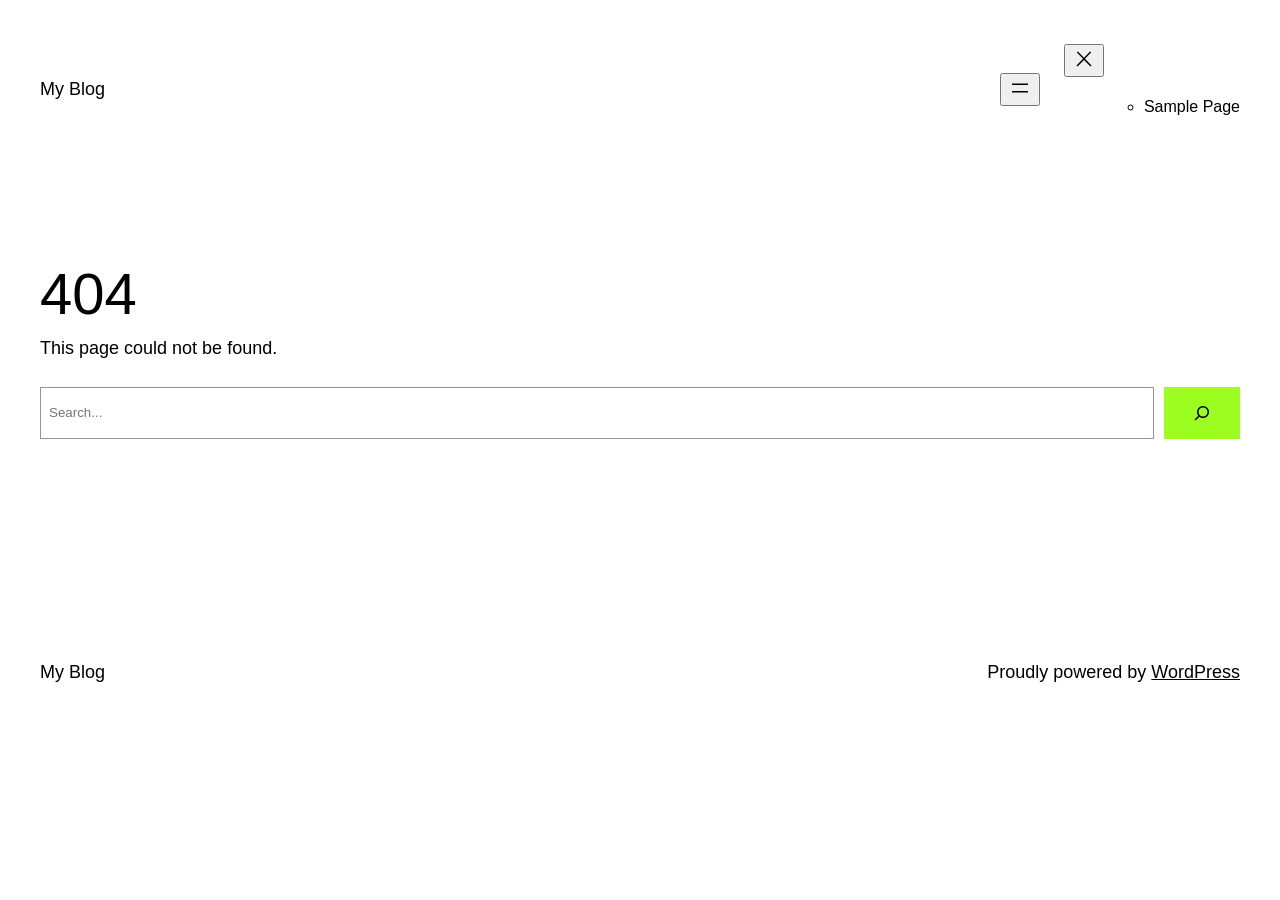
<file: static/images/Untitled-1.html>
<!DOCTYPE html>
<html lang="en-US">
<head>
	<meta charset="UTF-8" />
	<meta name="viewport" content="width=device-width, initial-scale=1" />
<meta name='robots' content='max-image-preview:large' />
<title>Page not found &#8211; My Blog</title>
<link rel="alternate" type="application/rss+xml" title="My Blog &raquo; Feed" href="https://demoxml.com/feed/" />
<link rel="alternate" type="application/rss+xml" title="My Blog &raquo; Comments Feed" href="https://demoxml.com/comments/feed/" />
<script>
window._wpemojiSettings = {"baseUrl":"https:\/\/s.w.org\/images\/core\/emoji\/15.0.3\/72x72\/","ext":".png","svgUrl":"https:\/\/s.w.org\/images\/core\/emoji\/15.0.3\/svg\/","svgExt":".svg","source":{"concatemoji":"https:\/\/demoxml.com\/wp-includes\/js\/wp-emoji-release.min.js?ver=6.5.2"}};
/*! This file is auto-generated */
!function(i,n){var o,s,e;function c(e){try{var t={supportTests:e,timestamp:(new Date).valueOf()};sessionStorage.setItem(o,JSON.stringify(t))}catch(e){}}function p(e,t,n){e.clearRect(0,0,e.canvas.width,e.canvas.height),e.fillText(t,0,0);var t=new Uint32Array(e.getImageData(0,0,e.canvas.width,e.canvas.height).data),r=(e.clearRect(0,0,e.canvas.width,e.canvas.height),e.fillText(n,0,0),new Uint32Array(e.getImageData(0,0,e.canvas.width,e.canvas.height).data));return t.every(function(e,t){return e===r[t]})}function u(e,t,n){switch(t){case"flag":return n(e,"\ud83c\udff3\ufe0f\u200d\u26a7\ufe0f","\ud83c\udff3\ufe0f\u200b\u26a7\ufe0f")?!1:!n(e,"\ud83c\uddfa\ud83c\uddf3","\ud83c\uddfa\u200b\ud83c\uddf3")&&!n(e,"\ud83c\udff4\udb40\udc67\udb40\udc62\udb40\udc65\udb40\udc6e\udb40\udc67\udb40\udc7f","\ud83c\udff4\u200b\udb40\udc67\u200b\udb40\udc62\u200b\udb40\udc65\u200b\udb40\udc6e\u200b\udb40\udc67\u200b\udb40\udc7f");case"emoji":return!n(e,"\ud83d\udc26\u200d\u2b1b","\ud83d\udc26\u200b\u2b1b")}return!1}function f(e,t,n){var r="undefined"!=typeof WorkerGlobalScope&&self instanceof WorkerGlobalScope?new OffscreenCanvas(300,150):i.createElement("canvas"),a=r.getContext("2d",{willReadFrequently:!0}),o=(a.textBaseline="top",a.font="600 32px Arial",{});return e.forEach(function(e){o[e]=t(a,e,n)}),o}function t(e){var t=i.createElement("script");t.src=e,t.defer=!0,i.head.appendChild(t)}"undefined"!=typeof Promise&&(o="wpEmojiSettingsSupports",s=["flag","emoji"],n.supports={everything:!0,everythingExceptFlag:!0},e=new Promise(function(e){i.addEventListener("DOMContentLoaded",e,{once:!0})}),new Promise(function(t){var n=function(){try{var e=JSON.parse(sessionStorage.getItem(o));if("object"==typeof e&&"number"==typeof e.timestamp&&(new Date).valueOf()<e.timestamp+604800&&"object"==typeof e.supportTests)return e.supportTests}catch(e){}return null}();if(!n){if("undefined"!=typeof Worker&&"undefined"!=typeof OffscreenCanvas&&"undefined"!=typeof URL&&URL.createObjectURL&&"undefined"!=typeof Blob)try{var e="postMessage("+f.toString()+"("+[JSON.stringify(s),u.toString(),p.toString()].join(",")+"));",r=new Blob([e],{type:"text/javascript"}),a=new Worker(URL.createObjectURL(r),{name:"wpTestEmojiSupports"});return void(a.onmessage=function(e){c(n=e.data),a.terminate(),t(n)})}catch(e){}c(n=f(s,u,p))}t(n)}).then(function(e){for(var t in e)n.supports[t]=e[t],n.supports.everything=n.supports.everything&&n.supports[t],"flag"!==t&&(n.supports.everythingExceptFlag=n.supports.everythingExceptFlag&&n.supports[t]);n.supports.everythingExceptFlag=n.supports.everythingExceptFlag&&!n.supports.flag,n.DOMReady=!1,n.readyCallback=function(){n.DOMReady=!0}}).then(function(){return e}).then(function(){var e;n.supports.everything||(n.readyCallback(),(e=n.source||{}).concatemoji?t(e.concatemoji):e.wpemoji&&e.twemoji&&(t(e.twemoji),t(e.wpemoji)))}))}((window,document),window._wpemojiSettings);
</script>
<style id='wp-block-site-title-inline-css'>
.wp-block-site-title a{color:inherit}
</style>
<style id='wp-block-page-list-inline-css'>
.wp-block-navigation .wp-block-page-list{align-items:var(--navigation-layout-align,initial);background-color:inherit;display:flex;flex-direction:var(--navigation-layout-direction,initial);flex-wrap:var(--navigation-layout-wrap,wrap);justify-content:var(--navigation-layout-justify,initial)}.wp-block-navigation .wp-block-navigation-item{background-color:inherit}
</style>
<link rel='stylesheet' id='wp-block-navigation-css' href='https://demoxml.com/wp-includes/blocks/navigation/style.min.css?ver=6.5.2' media='all' />
<style id='wp-block-group-inline-css'>
.wp-block-group{box-sizing:border-box}
</style>
<style id='wp-block-spacer-inline-css'>
.wp-block-spacer{clear:both}
</style>
<style id='wp-block-heading-inline-css'>
h1.has-background,h2.has-background,h3.has-background,h4.has-background,h5.has-background,h6.has-background{padding:1.25em 2.375em}h1.has-text-align-left[style*=writing-mode]:where([style*=vertical-lr]),h1.has-text-align-right[style*=writing-mode]:where([style*=vertical-rl]),h2.has-text-align-left[style*=writing-mode]:where([style*=vertical-lr]),h2.has-text-align-right[style*=writing-mode]:where([style*=vertical-rl]),h3.has-text-align-left[style*=writing-mode]:where([style*=vertical-lr]),h3.has-text-align-right[style*=writing-mode]:where([style*=vertical-rl]),h4.has-text-align-left[style*=writing-mode]:where([style*=vertical-lr]),h4.has-text-align-right[style*=writing-mode]:where([style*=vertical-rl]),h5.has-text-align-left[style*=writing-mode]:where([style*=vertical-lr]),h5.has-text-align-right[style*=writing-mode]:where([style*=vertical-rl]),h6.has-text-align-left[style*=writing-mode]:where([style*=vertical-lr]),h6.has-text-align-right[style*=writing-mode]:where([style*=vertical-rl]){rotate:180deg}
</style>
<style id='wp-block-paragraph-inline-css'>
.is-small-text{font-size:.875em}.is-regular-text{font-size:1em}.is-large-text{font-size:2.25em}.is-larger-text{font-size:3em}.has-drop-cap:not(:focus):first-letter{float:left;font-size:8.4em;font-style:normal;font-weight:100;line-height:.68;margin:.05em .1em 0 0;text-transform:uppercase}body.rtl .has-drop-cap:not(:focus):first-letter{float:none;margin-left:.1em}p.has-drop-cap.has-background{overflow:hidden}p.has-background{padding:1.25em 2.375em}:where(p.has-text-color:not(.has-link-color)) a{color:inherit}p.has-text-align-left[style*="writing-mode:vertical-lr"],p.has-text-align-right[style*="writing-mode:vertical-rl"]{rotate:180deg}
</style>
<style id='wp-block-search-inline-css'>
.wp-block-search__button{margin-left:10px;word-break:normal}.wp-block-search__button.has-icon{line-height:0}.wp-block-search__button svg{height:1.25em;min-height:24px;min-width:24px;width:1.25em;fill:currentColor;vertical-align:text-bottom}:where(.wp-block-search__button){border:1px solid #ccc;padding:6px 10px}.wp-block-search__inside-wrapper{display:flex;flex:auto;flex-wrap:nowrap;max-width:100%}.wp-block-search__label{width:100%}.wp-block-search__input{-webkit-appearance:initial;appearance:none;border:1px solid #949494;flex-grow:1;margin-left:0;margin-right:0;min-width:3rem;padding:8px;text-decoration:unset!important}.wp-block-search.wp-block-search__button-only .wp-block-search__button{flex-shrink:0;margin-left:0;max-width:100%}.wp-block-search.wp-block-search__button-only .wp-block-search__button[aria-expanded=true]{max-width:calc(100% - 100px)}.wp-block-search.wp-block-search__button-only .wp-block-search__inside-wrapper{min-width:0!important;transition-property:width}.wp-block-search.wp-block-search__button-only .wp-block-search__input{flex-basis:100%;transition-duration:.3s}.wp-block-search.wp-block-search__button-only.wp-block-search__searchfield-hidden,.wp-block-search.wp-block-search__button-only.wp-block-search__searchfield-hidden .wp-block-search__inside-wrapper{overflow:hidden}.wp-block-search.wp-block-search__button-only.wp-block-search__searchfield-hidden .wp-block-search__input{border-left-width:0!important;border-right-width:0!important;flex-basis:0;flex-grow:0;margin:0;min-width:0!important;padding-left:0!important;padding-right:0!important;width:0!important}:where(.wp-block-search__button-inside .wp-block-search__inside-wrapper){border:1px solid #949494;box-sizing:border-box;padding:4px}:where(.wp-block-search__button-inside .wp-block-search__inside-wrapper) .wp-block-search__input{border:none;border-radius:0;padding:0 4px}:where(.wp-block-search__button-inside .wp-block-search__inside-wrapper) .wp-block-search__input:focus{outline:none}:where(.wp-block-search__button-inside .wp-block-search__inside-wrapper) :where(.wp-block-search__button){padding:4px 8px}.wp-block-search.aligncenter .wp-block-search__inside-wrapper{margin:auto}.wp-block[data-align=right] .wp-block-search.wp-block-search__button-only .wp-block-search__inside-wrapper{float:right}
</style>
<style id='wp-emoji-styles-inline-css'>

	img.wp-smiley, img.emoji {
		display: inline !important;
		border: none !important;
		box-shadow: none !important;
		height: 1em !important;
		width: 1em !important;
		margin: 0 0.07em !important;
		vertical-align: -0.1em !important;
		background: none !important;
		padding: 0 !important;
	}
</style>
<style id='wp-block-library-inline-css'>
:root{--wp-admin-theme-color:#007cba;--wp-admin-theme-color--rgb:0,124,186;--wp-admin-theme-color-darker-10:#006ba1;--wp-admin-theme-color-darker-10--rgb:0,107,161;--wp-admin-theme-color-darker-20:#005a87;--wp-admin-theme-color-darker-20--rgb:0,90,135;--wp-admin-border-width-focus:2px;--wp-block-synced-color:#7a00df;--wp-block-synced-color--rgb:122,0,223;--wp-bound-block-color:#9747ff}@media (min-resolution:192dpi){:root{--wp-admin-border-width-focus:1.5px}}.wp-element-button{cursor:pointer}:root{--wp--preset--font-size--normal:16px;--wp--preset--font-size--huge:42px}:root .has-very-light-gray-background-color{background-color:#eee}:root .has-very-dark-gray-background-color{background-color:#313131}:root .has-very-light-gray-color{color:#eee}:root .has-very-dark-gray-color{color:#313131}:root .has-vivid-green-cyan-to-vivid-cyan-blue-gradient-background{background:linear-gradient(135deg,#00d084,#0693e3)}:root .has-purple-crush-gradient-background{background:linear-gradient(135deg,#34e2e4,#4721fb 50%,#ab1dfe)}:root .has-hazy-dawn-gradient-background{background:linear-gradient(135deg,#faaca8,#dad0ec)}:root .has-subdued-olive-gradient-background{background:linear-gradient(135deg,#fafae1,#67a671)}:root .has-atomic-cream-gradient-background{background:linear-gradient(135deg,#fdd79a,#004a59)}:root .has-nightshade-gradient-background{background:linear-gradient(135deg,#330968,#31cdcf)}:root .has-midnight-gradient-background{background:linear-gradient(135deg,#020381,#2874fc)}.has-regular-font-size{font-size:1em}.has-larger-font-size{font-size:2.625em}.has-normal-font-size{font-size:var(--wp--preset--font-size--normal)}.has-huge-font-size{font-size:var(--wp--preset--font-size--huge)}.has-text-align-center{text-align:center}.has-text-align-left{text-align:left}.has-text-align-right{text-align:right}#end-resizable-editor-section{display:none}.aligncenter{clear:both}.items-justified-left{justify-content:flex-start}.items-justified-center{justify-content:center}.items-justified-right{justify-content:flex-end}.items-justified-space-between{justify-content:space-between}.screen-reader-text{border:0;clip:rect(1px,1px,1px,1px);-webkit-clip-path:inset(50%);clip-path:inset(50%);height:1px;margin:-1px;overflow:hidden;padding:0;position:absolute;width:1px;word-wrap:normal!important}.screen-reader-text:focus{background-color:#ddd;clip:auto!important;-webkit-clip-path:none;clip-path:none;color:#444;display:block;font-size:1em;height:auto;left:5px;line-height:normal;padding:15px 23px 14px;text-decoration:none;top:5px;width:auto;z-index:100000}html :where(.has-border-color){border-style:solid}html :where([style*=border-top-color]){border-top-style:solid}html :where([style*=border-right-color]){border-right-style:solid}html :where([style*=border-bottom-color]){border-bottom-style:solid}html :where([style*=border-left-color]){border-left-style:solid}html :where([style*=border-width]){border-style:solid}html :where([style*=border-top-width]){border-top-style:solid}html :where([style*=border-right-width]){border-right-style:solid}html :where([style*=border-bottom-width]){border-bottom-style:solid}html :where([style*=border-left-width]){border-left-style:solid}html :where(img[class*=wp-image-]){height:auto;max-width:100%}:where(figure){margin:0 0 1em}html :where(.is-position-sticky){--wp-admin--admin-bar--position-offset:var(--wp-admin--admin-bar--height,0px)}@media screen and (max-width:600px){html :where(.is-position-sticky){--wp-admin--admin-bar--position-offset:0px}}
</style>
<style id='global-styles-inline-css'>
body{--wp--preset--color--black: #000000;--wp--preset--color--cyan-bluish-gray: #abb8c3;--wp--preset--color--white: #ffffff;--wp--preset--color--pale-pink: #f78da7;--wp--preset--color--vivid-red: #cf2e2e;--wp--preset--color--luminous-vivid-orange: #ff6900;--wp--preset--color--luminous-vivid-amber: #fcb900;--wp--preset--color--light-green-cyan: #7bdcb5;--wp--preset--color--vivid-green-cyan: #00d084;--wp--preset--color--pale-cyan-blue: #8ed1fc;--wp--preset--color--vivid-cyan-blue: #0693e3;--wp--preset--color--vivid-purple: #9b51e0;--wp--preset--color--base: #ffffff;--wp--preset--color--contrast: #000000;--wp--preset--color--primary: #9DFF20;--wp--preset--color--secondary: #345C00;--wp--preset--color--tertiary: #F6F6F6;--wp--preset--gradient--vivid-cyan-blue-to-vivid-purple: linear-gradient(135deg,rgba(6,147,227,1) 0%,rgb(155,81,224) 100%);--wp--preset--gradient--light-green-cyan-to-vivid-green-cyan: linear-gradient(135deg,rgb(122,220,180) 0%,rgb(0,208,130) 100%);--wp--preset--gradient--luminous-vivid-amber-to-luminous-vivid-orange: linear-gradient(135deg,rgba(252,185,0,1) 0%,rgba(255,105,0,1) 100%);--wp--preset--gradient--luminous-vivid-orange-to-vivid-red: linear-gradient(135deg,rgba(255,105,0,1) 0%,rgb(207,46,46) 100%);--wp--preset--gradient--very-light-gray-to-cyan-bluish-gray: linear-gradient(135deg,rgb(238,238,238) 0%,rgb(169,184,195) 100%);--wp--preset--gradient--cool-to-warm-spectrum: linear-gradient(135deg,rgb(74,234,220) 0%,rgb(151,120,209) 20%,rgb(207,42,186) 40%,rgb(238,44,130) 60%,rgb(251,105,98) 80%,rgb(254,248,76) 100%);--wp--preset--gradient--blush-light-purple: linear-gradient(135deg,rgb(255,206,236) 0%,rgb(152,150,240) 100%);--wp--preset--gradient--blush-bordeaux: linear-gradient(135deg,rgb(254,205,165) 0%,rgb(254,45,45) 50%,rgb(107,0,62) 100%);--wp--preset--gradient--luminous-dusk: linear-gradient(135deg,rgb(255,203,112) 0%,rgb(199,81,192) 50%,rgb(65,88,208) 100%);--wp--preset--gradient--pale-ocean: linear-gradient(135deg,rgb(255,245,203) 0%,rgb(182,227,212) 50%,rgb(51,167,181) 100%);--wp--preset--gradient--electric-grass: linear-gradient(135deg,rgb(202,248,128) 0%,rgb(113,206,126) 100%);--wp--preset--gradient--midnight: linear-gradient(135deg,rgb(2,3,129) 0%,rgb(40,116,252) 100%);--wp--preset--font-size--small: clamp(0.875rem, 0.875rem + ((1vw - 0.2rem) * 0.227), 1rem);--wp--preset--font-size--medium: clamp(1rem, 1rem + ((1vw - 0.2rem) * 0.227), 1.125rem);--wp--preset--font-size--large: clamp(1.75rem, 1.75rem + ((1vw - 0.2rem) * 0.227), 1.875rem);--wp--preset--font-size--x-large: 2.25rem;--wp--preset--font-size--xx-large: clamp(6.1rem, 6.1rem + ((1vw - 0.2rem) * 7.091), 10rem);--wp--preset--font-family--dm-sans: "DM Sans", sans-serif;--wp--preset--font-family--ibm-plex-mono: 'IBM Plex Mono', monospace;--wp--preset--font-family--inter: "Inter", sans-serif;--wp--preset--font-family--system-font: -apple-system,BlinkMacSystemFont,"Segoe UI",Roboto,Oxygen-Sans,Ubuntu,Cantarell,"Helvetica Neue",sans-serif;--wp--preset--font-family--source-serif-pro: "Source Serif Pro", serif;--wp--preset--spacing--30: clamp(1.5rem, 5vw, 2rem);--wp--preset--spacing--40: clamp(1.8rem, 1.8rem + ((1vw - 0.48rem) * 2.885), 3rem);--wp--preset--spacing--50: clamp(2.5rem, 8vw, 4.5rem);--wp--preset--spacing--60: clamp(3.75rem, 10vw, 7rem);--wp--preset--spacing--70: clamp(5rem, 5.25rem + ((1vw - 0.48rem) * 9.096), 8rem);--wp--preset--spacing--80: clamp(7rem, 14vw, 11rem);--wp--preset--shadow--natural: 6px 6px 9px rgba(0, 0, 0, 0.2);--wp--preset--shadow--deep: 12px 12px 50px rgba(0, 0, 0, 0.4);--wp--preset--shadow--sharp: 6px 6px 0px rgba(0, 0, 0, 0.2);--wp--preset--shadow--outlined: 6px 6px 0px -3px rgba(255, 255, 255, 1), 6px 6px rgba(0, 0, 0, 1);--wp--preset--shadow--crisp: 6px 6px 0px rgba(0, 0, 0, 1);}body { margin: 0;--wp--style--global--content-size: 650px;--wp--style--global--wide-size: 1200px; }.wp-site-blocks { padding-top: var(--wp--style--root--padding-top); padding-bottom: var(--wp--style--root--padding-bottom); }.has-global-padding { padding-right: var(--wp--style--root--padding-right); padding-left: var(--wp--style--root--padding-left); }.has-global-padding :where(.has-global-padding:not(.wp-block-block)) { padding-right: 0; padding-left: 0; }.has-global-padding > .alignfull { margin-right: calc(var(--wp--style--root--padding-right) * -1); margin-left: calc(var(--wp--style--root--padding-left) * -1); }.has-global-padding :where(.has-global-padding:not(.wp-block-block)) > .alignfull { margin-right: 0; margin-left: 0; }.has-global-padding > .alignfull:where(:not(.has-global-padding):not(.is-layout-flex):not(.is-layout-grid)) > :where([class*="wp-block-"]:not(.alignfull):not([class*="__"]),p,h1,h2,h3,h4,h5,h6,ul,ol) { padding-right: var(--wp--style--root--padding-right); padding-left: var(--wp--style--root--padding-left); }.has-global-padding :where(.has-global-padding) > .alignfull:where(:not(.has-global-padding)) > :where([class*="wp-block-"]:not(.alignfull):not([class*="__"]),p,h1,h2,h3,h4,h5,h6,ul,ol) { padding-right: 0; padding-left: 0; }.wp-site-blocks > .alignleft { float: left; margin-right: 2em; }.wp-site-blocks > .alignright { float: right; margin-left: 2em; }.wp-site-blocks > .aligncenter { justify-content: center; margin-left: auto; margin-right: auto; }:where(.wp-site-blocks) > * { margin-block-start: 1.5rem; margin-block-end: 0; }:where(.wp-site-blocks) > :first-child:first-child { margin-block-start: 0; }:where(.wp-site-blocks) > :last-child:last-child { margin-block-end: 0; }body { --wp--style--block-gap: 1.5rem; }:where(body .is-layout-flow)  > :first-child:first-child{margin-block-start: 0;}:where(body .is-layout-flow)  > :last-child:last-child{margin-block-end: 0;}:where(body .is-layout-flow)  > *{margin-block-start: 1.5rem;margin-block-end: 0;}:where(body .is-layout-constrained)  > :first-child:first-child{margin-block-start: 0;}:where(body .is-layout-constrained)  > :last-child:last-child{margin-block-end: 0;}:where(body .is-layout-constrained)  > *{margin-block-start: 1.5rem;margin-block-end: 0;}:where(body .is-layout-flex) {gap: 1.5rem;}:where(body .is-layout-grid) {gap: 1.5rem;}body .is-layout-flow > .alignleft{float: left;margin-inline-start: 0;margin-inline-end: 2em;}body .is-layout-flow > .alignright{float: right;margin-inline-start: 2em;margin-inline-end: 0;}body .is-layout-flow > .aligncenter{margin-left: auto !important;margin-right: auto !important;}body .is-layout-constrained > .alignleft{float: left;margin-inline-start: 0;margin-inline-end: 2em;}body .is-layout-constrained > .alignright{float: right;margin-inline-start: 2em;margin-inline-end: 0;}body .is-layout-constrained > .aligncenter{margin-left: auto !important;margin-right: auto !important;}body .is-layout-constrained > :where(:not(.alignleft):not(.alignright):not(.alignfull)){max-width: var(--wp--style--global--content-size);margin-left: auto !important;margin-right: auto !important;}body .is-layout-constrained > .alignwide{max-width: var(--wp--style--global--wide-size);}body .is-layout-flex{display: flex;}body .is-layout-flex{flex-wrap: wrap;align-items: center;}body .is-layout-flex > *{margin: 0;}body .is-layout-grid{display: grid;}body .is-layout-grid > *{margin: 0;}body{background-color: var(--wp--preset--color--base);color: var(--wp--preset--color--contrast);font-family: var(--wp--preset--font-family--system-font);font-size: var(--wp--preset--font-size--medium);line-height: 1.6;--wp--style--root--padding-top: var(--wp--preset--spacing--40);--wp--style--root--padding-right: var(--wp--preset--spacing--30);--wp--style--root--padding-bottom: var(--wp--preset--spacing--40);--wp--style--root--padding-left: var(--wp--preset--spacing--30);}a:where(:not(.wp-element-button)){color: var(--wp--preset--color--contrast);text-decoration: underline;}a:where(:not(.wp-element-button)):hover{text-decoration: none;}a:where(:not(.wp-element-button)):focus{text-decoration: underline dashed;}a:where(:not(.wp-element-button)):active{color: var(--wp--preset--color--secondary);text-decoration: none;}h1, h2, h3, h4, h5, h6{font-weight: 400;line-height: 1.4;}h1{font-size: clamp(2.032rem, 2.032rem + ((1vw - 0.2rem) * 2.896), 3.625rem);line-height: 1.2;}h2{font-size: clamp(2.625rem, calc(2.625rem + ((1vw - 0.48rem) * 8.4135)), 3.25rem);line-height: 1.2;}h3{font-size: var(--wp--preset--font-size--x-large);}h4{font-size: var(--wp--preset--font-size--large);}h5{font-size: var(--wp--preset--font-size--medium);font-weight: 700;text-transform: uppercase;}h6{font-size: var(--wp--preset--font-size--medium);text-transform: uppercase;}.wp-element-button, .wp-block-button__link{background-color: var(--wp--preset--color--primary);border-radius: 0;border-width: 0;color: var(--wp--preset--color--contrast);font-family: inherit;font-size: inherit;line-height: inherit;padding: calc(0.667em + 2px) calc(1.333em + 2px);text-decoration: none;}.wp-element-button:visited, .wp-block-button__link:visited{color: var(--wp--preset--color--contrast);}.wp-element-button:hover, .wp-block-button__link:hover{background-color: var(--wp--preset--color--contrast);color: var(--wp--preset--color--base);}.wp-element-button:focus, .wp-block-button__link:focus{background-color: var(--wp--preset--color--contrast);color: var(--wp--preset--color--base);}.wp-element-button:active, .wp-block-button__link:active{background-color: var(--wp--preset--color--secondary);color: var(--wp--preset--color--base);}.has-black-color{color: var(--wp--preset--color--black) !important;}.has-cyan-bluish-gray-color{color: var(--wp--preset--color--cyan-bluish-gray) !important;}.has-white-color{color: var(--wp--preset--color--white) !important;}.has-pale-pink-color{color: var(--wp--preset--color--pale-pink) !important;}.has-vivid-red-color{color: var(--wp--preset--color--vivid-red) !important;}.has-luminous-vivid-orange-color{color: var(--wp--preset--color--luminous-vivid-orange) !important;}.has-luminous-vivid-amber-color{color: var(--wp--preset--color--luminous-vivid-amber) !important;}.has-light-green-cyan-color{color: var(--wp--preset--color--light-green-cyan) !important;}.has-vivid-green-cyan-color{color: var(--wp--preset--color--vivid-green-cyan) !important;}.has-pale-cyan-blue-color{color: var(--wp--preset--color--pale-cyan-blue) !important;}.has-vivid-cyan-blue-color{color: var(--wp--preset--color--vivid-cyan-blue) !important;}.has-vivid-purple-color{color: var(--wp--preset--color--vivid-purple) !important;}.has-base-color{color: var(--wp--preset--color--base) !important;}.has-contrast-color{color: var(--wp--preset--color--contrast) !important;}.has-primary-color{color: var(--wp--preset--color--primary) !important;}.has-secondary-color{color: var(--wp--preset--color--secondary) !important;}.has-tertiary-color{color: var(--wp--preset--color--tertiary) !important;}.has-black-background-color{background-color: var(--wp--preset--color--black) !important;}.has-cyan-bluish-gray-background-color{background-color: var(--wp--preset--color--cyan-bluish-gray) !important;}.has-white-background-color{background-color: var(--wp--preset--color--white) !important;}.has-pale-pink-background-color{background-color: var(--wp--preset--color--pale-pink) !important;}.has-vivid-red-background-color{background-color: var(--wp--preset--color--vivid-red) !important;}.has-luminous-vivid-orange-background-color{background-color: var(--wp--preset--color--luminous-vivid-orange) !important;}.has-luminous-vivid-amber-background-color{background-color: var(--wp--preset--color--luminous-vivid-amber) !important;}.has-light-green-cyan-background-color{background-color: var(--wp--preset--color--light-green-cyan) !important;}.has-vivid-green-cyan-background-color{background-color: var(--wp--preset--color--vivid-green-cyan) !important;}.has-pale-cyan-blue-background-color{background-color: var(--wp--preset--color--pale-cyan-blue) !important;}.has-vivid-cyan-blue-background-color{background-color: var(--wp--preset--color--vivid-cyan-blue) !important;}.has-vivid-purple-background-color{background-color: var(--wp--preset--color--vivid-purple) !important;}.has-base-background-color{background-color: var(--wp--preset--color--base) !important;}.has-contrast-background-color{background-color: var(--wp--preset--color--contrast) !important;}.has-primary-background-color{background-color: var(--wp--preset--color--primary) !important;}.has-secondary-background-color{background-color: var(--wp--preset--color--secondary) !important;}.has-tertiary-background-color{background-color: var(--wp--preset--color--tertiary) !important;}.has-black-border-color{border-color: var(--wp--preset--color--black) !important;}.has-cyan-bluish-gray-border-color{border-color: var(--wp--preset--color--cyan-bluish-gray) !important;}.has-white-border-color{border-color: var(--wp--preset--color--white) !important;}.has-pale-pink-border-color{border-color: var(--wp--preset--color--pale-pink) !important;}.has-vivid-red-border-color{border-color: var(--wp--preset--color--vivid-red) !important;}.has-luminous-vivid-orange-border-color{border-color: var(--wp--preset--color--luminous-vivid-orange) !important;}.has-luminous-vivid-amber-border-color{border-color: var(--wp--preset--color--luminous-vivid-amber) !important;}.has-light-green-cyan-border-color{border-color: var(--wp--preset--color--light-green-cyan) !important;}.has-vivid-green-cyan-border-color{border-color: var(--wp--preset--color--vivid-green-cyan) !important;}.has-pale-cyan-blue-border-color{border-color: var(--wp--preset--color--pale-cyan-blue) !important;}.has-vivid-cyan-blue-border-color{border-color: var(--wp--preset--color--vivid-cyan-blue) !important;}.has-vivid-purple-border-color{border-color: var(--wp--preset--color--vivid-purple) !important;}.has-base-border-color{border-color: var(--wp--preset--color--base) !important;}.has-contrast-border-color{border-color: var(--wp--preset--color--contrast) !important;}.has-primary-border-color{border-color: var(--wp--preset--color--primary) !important;}.has-secondary-border-color{border-color: var(--wp--preset--color--secondary) !important;}.has-tertiary-border-color{border-color: var(--wp--preset--color--tertiary) !important;}.has-vivid-cyan-blue-to-vivid-purple-gradient-background{background: var(--wp--preset--gradient--vivid-cyan-blue-to-vivid-purple) !important;}.has-light-green-cyan-to-vivid-green-cyan-gradient-background{background: var(--wp--preset--gradient--light-green-cyan-to-vivid-green-cyan) !important;}.has-luminous-vivid-amber-to-luminous-vivid-orange-gradient-background{background: var(--wp--preset--gradient--luminous-vivid-amber-to-luminous-vivid-orange) !important;}.has-luminous-vivid-orange-to-vivid-red-gradient-background{background: var(--wp--preset--gradient--luminous-vivid-orange-to-vivid-red) !important;}.has-very-light-gray-to-cyan-bluish-gray-gradient-background{background: var(--wp--preset--gradient--very-light-gray-to-cyan-bluish-gray) !important;}.has-cool-to-warm-spectrum-gradient-background{background: var(--wp--preset--gradient--cool-to-warm-spectrum) !important;}.has-blush-light-purple-gradient-background{background: var(--wp--preset--gradient--blush-light-purple) !important;}.has-blush-bordeaux-gradient-background{background: var(--wp--preset--gradient--blush-bordeaux) !important;}.has-luminous-dusk-gradient-background{background: var(--wp--preset--gradient--luminous-dusk) !important;}.has-pale-ocean-gradient-background{background: var(--wp--preset--gradient--pale-ocean) !important;}.has-electric-grass-gradient-background{background: var(--wp--preset--gradient--electric-grass) !important;}.has-midnight-gradient-background{background: var(--wp--preset--gradient--midnight) !important;}.has-small-font-size{font-size: var(--wp--preset--font-size--small) !important;}.has-medium-font-size{font-size: var(--wp--preset--font-size--medium) !important;}.has-large-font-size{font-size: var(--wp--preset--font-size--large) !important;}.has-x-large-font-size{font-size: var(--wp--preset--font-size--x-large) !important;}.has-xx-large-font-size{font-size: var(--wp--preset--font-size--xx-large) !important;}.has-dm-sans-font-family{font-family: var(--wp--preset--font-family--dm-sans) !important;}.has-ibm-plex-mono-font-family{font-family: var(--wp--preset--font-family--ibm-plex-mono) !important;}.has-inter-font-family{font-family: var(--wp--preset--font-family--inter) !important;}.has-system-font-font-family{font-family: var(--wp--preset--font-family--system-font) !important;}.has-source-serif-pro-font-family{font-family: var(--wp--preset--font-family--source-serif-pro) !important;}
.wp-block-navigation{font-size: var(--wp--preset--font-size--small);}
.wp-block-navigation a:where(:not(.wp-element-button)){color: inherit;text-decoration: none;}
.wp-block-navigation a:where(:not(.wp-element-button)):hover{text-decoration: underline;}
.wp-block-navigation a:where(:not(.wp-element-button)):focus{text-decoration: underline dashed;}
.wp-block-navigation a:where(:not(.wp-element-button)):active{text-decoration: none;}
.wp-block-site-title{font-size: var(--wp--preset--font-size--medium);font-weight: normal;line-height: 1.4;}
.wp-block-site-title a:where(:not(.wp-element-button)){text-decoration: none;}
.wp-block-site-title a:where(:not(.wp-element-button)):hover{text-decoration: underline;}
.wp-block-site-title a:where(:not(.wp-element-button)):focus{text-decoration: underline dashed;}
.wp-block-site-title a:where(:not(.wp-element-button)):active{color: var(--wp--preset--color--secondary);text-decoration: none;}
.wp-block-separator{}.wp-block-separator:not(.is-style-wide):not(.is-style-dots):not(.alignwide):not(.alignfull){width: 100px}
</style>
<style id='core-block-supports-inline-css'>
.wp-container-core-navigation-is-layout-1.wp-container-core-navigation-is-layout-1{justify-content:flex-end;}.wp-container-core-group-is-layout-1.wp-container-core-group-is-layout-1{justify-content:space-between;}.wp-container-core-group-is-layout-5.wp-container-core-group-is-layout-5{justify-content:space-between;}
</style>
<style id='wp-block-template-skip-link-inline-css'>

		.skip-link.screen-reader-text {
			border: 0;
			clip: rect(1px,1px,1px,1px);
			clip-path: inset(50%);
			height: 1px;
			margin: -1px;
			overflow: hidden;
			padding: 0;
			position: absolute !important;
			width: 1px;
			word-wrap: normal !important;
		}

		.skip-link.screen-reader-text:focus {
			background-color: #eee;
			clip: auto !important;
			clip-path: none;
			color: #444;
			display: block;
			font-size: 1em;
			height: auto;
			left: 5px;
			line-height: normal;
			padding: 15px 23px 14px;
			text-decoration: none;
			top: 5px;
			width: auto;
			z-index: 100000;
		}
</style>
<link rel="https://api.w.org/" href="https://demoxml.com/wp-json/" /><link rel="EditURI" type="application/rsd+xml" title="RSD" href="https://demoxml.com/xmlrpc.php?rsd" />
<meta name="generator" content="WordPress 6.5.2" />
<script id="wp-load-polyfill-importmap">
( HTMLScriptElement.supports && HTMLScriptElement.supports("importmap") ) || document.write( '<script src="https://demoxml.com/wp-includes/js/dist/vendor/wp-polyfill-importmap.min.js?ver=1.8.2"></scr' + 'ipt>' );
</script>
<script type="importmap" id="wp-importmap">
{"imports":{"@wordpress\/interactivity":"https:\/\/demoxml.com\/wp-includes\/js\/dist\/interactivity.min.js?ver=6.5.2"}}
</script>
<script type="module" src="https://demoxml.com/wp-includes/blocks/navigation/view.min.js?ver=6.5.2" id="@wordpress/block-library/navigation-js-module"></script>
<link rel="modulepreload" href="https://demoxml.com/wp-includes/js/dist/interactivity.min.js?ver=6.5.2" id="@wordpress/interactivity-js-modulepreload"><style id='wp-fonts-local'>
@font-face{font-family:"DM Sans";font-style:normal;font-weight:400;font-display:fallback;src:url('https://demoxml.com/wp-content/themes/twentytwentythree/assets/fonts/dm-sans/DMSans-Regular.woff2') format('woff2');font-stretch:normal;}
@font-face{font-family:"DM Sans";font-style:italic;font-weight:400;font-display:fallback;src:url('https://demoxml.com/wp-content/themes/twentytwentythree/assets/fonts/dm-sans/DMSans-Regular-Italic.woff2') format('woff2');font-stretch:normal;}
@font-face{font-family:"DM Sans";font-style:normal;font-weight:700;font-display:fallback;src:url('https://demoxml.com/wp-content/themes/twentytwentythree/assets/fonts/dm-sans/DMSans-Bold.woff2') format('woff2');font-stretch:normal;}
@font-face{font-family:"DM Sans";font-style:italic;font-weight:700;font-display:fallback;src:url('https://demoxml.com/wp-content/themes/twentytwentythree/assets/fonts/dm-sans/DMSans-Bold-Italic.woff2') format('woff2');font-stretch:normal;}
@font-face{font-family:"IBM Plex Mono";font-style:normal;font-weight:300;font-display:block;src:url('https://demoxml.com/wp-content/themes/twentytwentythree/assets/fonts/ibm-plex-mono/IBMPlexMono-Light.woff2') format('woff2');font-stretch:normal;}
@font-face{font-family:"IBM Plex Mono";font-style:normal;font-weight:400;font-display:block;src:url('https://demoxml.com/wp-content/themes/twentytwentythree/assets/fonts/ibm-plex-mono/IBMPlexMono-Regular.woff2') format('woff2');font-stretch:normal;}
@font-face{font-family:"IBM Plex Mono";font-style:italic;font-weight:400;font-display:block;src:url('https://demoxml.com/wp-content/themes/twentytwentythree/assets/fonts/ibm-plex-mono/IBMPlexMono-Italic.woff2') format('woff2');font-stretch:normal;}
@font-face{font-family:"IBM Plex Mono";font-style:normal;font-weight:700;font-display:block;src:url('https://demoxml.com/wp-content/themes/twentytwentythree/assets/fonts/ibm-plex-mono/IBMPlexMono-Bold.woff2') format('woff2');font-stretch:normal;}
@font-face{font-family:Inter;font-style:normal;font-weight:200 900;font-display:fallback;src:url('https://demoxml.com/wp-content/themes/twentytwentythree/assets/fonts/inter/Inter-VariableFont_slnt,wght.ttf') format('truetype');font-stretch:normal;}
@font-face{font-family:"Source Serif Pro";font-style:normal;font-weight:200 900;font-display:fallback;src:url('https://demoxml.com/wp-content/themes/twentytwentythree/assets/fonts/source-serif-pro/SourceSerif4Variable-Roman.ttf.woff2') format('woff2');font-stretch:normal;}
@font-face{font-family:"Source Serif Pro";font-style:italic;font-weight:200 900;font-display:fallback;src:url('https://demoxml.com/wp-content/themes/twentytwentythree/assets/fonts/source-serif-pro/SourceSerif4Variable-Italic.ttf.woff2') format('woff2');font-stretch:normal;}
</style>
</head>

<body class="error404 wp-embed-responsive">

<div class="wp-site-blocks"><header class="wp-block-template-part">
<div class="wp-block-group has-global-padding is-layout-constrained wp-block-group-is-layout-constrained">
	
	<div class="wp-block-group alignwide is-content-justification-space-between is-layout-flex wp-container-core-group-is-layout-1 wp-block-group-is-layout-flex" style="padding-bottom:var(--wp--preset--spacing--40)">
		<p class="wp-block-site-title"><a href="https://demoxml.com" target="_self" rel="home">My Blog</a></p>
		<nav class="is-responsive items-justified-right wp-block-navigation is-content-justification-right is-layout-flex wp-container-core-navigation-is-layout-1 wp-block-navigation-is-layout-flex" aria-label="" 
		 data-wp-interactive="core/navigation" data-wp-context='{"overlayOpenedBy":{"click":false,"hover":false,"focus":false},"type":"overlay","roleAttribute":"","ariaLabel":"Menu"}'><button aria-haspopup="dialog" aria-label="Open menu" class="wp-block-navigation__responsive-container-open " 
				data-wp-on--click="actions.openMenuOnClick"
				data-wp-on--keydown="actions.handleMenuKeydown"
			><svg width="24" height="24" xmlns="http://www.w3.org/2000/svg" viewBox="0 0 24 24" aria-hidden="true" focusable="false"><rect x="4" y="7.5" width="16" height="1.5" /><rect x="4" y="15" width="16" height="1.5" /></svg></button>
				<div class="wp-block-navigation__responsive-container  " style="" id="modal-1" 
				data-wp-class--has-modal-open="state.isMenuOpen"
				data-wp-class--is-menu-open="state.isMenuOpen"
				data-wp-watch="callbacks.initMenu"
				data-wp-on--keydown="actions.handleMenuKeydown"
				data-wp-on--focusout="actions.handleMenuFocusout"
				tabindex="-1"
			>
					<div class="wp-block-navigation__responsive-close" tabindex="-1">
						<div class="wp-block-navigation__responsive-dialog" 
				data-wp-bind--aria-modal="state.ariaModal"
				data-wp-bind--aria-label="state.ariaLabel"
				data-wp-bind--role="state.roleAttribute"
			>
							<button aria-label="Close menu" class="wp-block-navigation__responsive-container-close" 
				data-wp-on--click="actions.closeMenuOnClick"
			><svg xmlns="http://www.w3.org/2000/svg" viewBox="0 0 24 24" width="24" height="24" aria-hidden="true" focusable="false"><path d="M13 11.8l6.1-6.3-1-1-6.1 6.2-6.1-6.2-1 1 6.1 6.3-6.5 6.7 1 1 6.5-6.6 6.5 6.6 1-1z"></path></svg></button>
							<div class="wp-block-navigation__responsive-container-content" 
				data-wp-watch="callbacks.focusFirstElement"
			 id="modal-1-content">
								<ul class="wp-block-navigation__container is-responsive items-justified-right wp-block-navigation"><ul class="wp-block-page-list"><li class="wp-block-pages-list__item wp-block-navigation-item open-on-hover-click"><a class="wp-block-pages-list__item__link wp-block-navigation-item__content" href="https://demoxml.com/sample-page/">Sample Page</a></li></ul></ul>
							</div>
						</div>
					</div>
				</div></nav>
	</div>
	
</div>

</header>


<main class="wp-block-group has-global-padding is-layout-constrained wp-block-group-is-layout-constrained">
	
<div style="height:var(--wp--preset--spacing--30)" aria-hidden="true" class="wp-block-spacer"></div>



<h1 class="alignwide wp-block-heading">404</h1>



<div class="wp-block-group alignwide is-layout-flow wp-block-group-is-layout-flow" style="margin-top:5px">
	
	<p>This page could not be found.</p>
	

	<form role="search" method="get" action="https://demoxml.com/" class="wp-block-search__button-outside wp-block-search__icon-button aligncenter wp-block-search"    ><label class="wp-block-search__label screen-reader-text" for="wp-block-search__input-2" >Search</label><div class="wp-block-search__inside-wrapper "  style="width: 100%"><input class="wp-block-search__input" id="wp-block-search__input-2" placeholder="Search..." value="" type="search" name="s" required /><button aria-label="Search" class="wp-block-search__button has-icon wp-element-button" type="submit" ><svg class="search-icon" viewBox="0 0 24 24" width="24" height="24">
					<path d="M13 5c-3.3 0-6 2.7-6 6 0 1.4.5 2.7 1.3 3.7l-3.8 3.8 1.1 1.1 3.8-3.8c1 .8 2.3 1.3 3.7 1.3 3.3 0 6-2.7 6-6S16.3 5 13 5zm0 10.5c-2.5 0-4.5-2-4.5-4.5s2-4.5 4.5-4.5 4.5 2 4.5 4.5-2 4.5-4.5 4.5z"></path>
				</svg></button></div></form>
</div>



<div style="height:var(--wp--preset--spacing--70)" aria-hidden="true" class="wp-block-spacer"></div>


</main>


<footer class="wp-block-template-part">
<div class="wp-block-group has-global-padding is-layout-constrained wp-block-group-is-layout-constrained">
	
	<div class="wp-block-group alignwide is-content-justification-space-between is-layout-flex wp-container-core-group-is-layout-5 wp-block-group-is-layout-flex" style="padding-top:var(--wp--preset--spacing--40)">
		<p class="wp-block-site-title"><a href="https://demoxml.com" target="_self" rel="home">My Blog</a></p>
		
		<p class="has-text-align-right">
		Proudly powered by <a href="https://wordpress.org" rel="nofollow">WordPress</a>		</p>
		
	</div>
	
</div>


</footer>
</div>
<script id="wp-block-template-skip-link-js-after">
	( function() {
		var skipLinkTarget = document.querySelector( 'main' ),
			sibling,
			skipLinkTargetID,
			skipLink;

		// Early exit if a skip-link target can't be located.
		if ( ! skipLinkTarget ) {
			return;
		}

		/*
		 * Get the site wrapper.
		 * The skip-link will be injected in the beginning of it.
		 */
		sibling = document.querySelector( '.wp-site-blocks' );

		// Early exit if the root element was not found.
		if ( ! sibling ) {
			return;
		}

		// Get the skip-link target's ID, and generate one if it doesn't exist.
		skipLinkTargetID = skipLinkTarget.id;
		if ( ! skipLinkTargetID ) {
			skipLinkTargetID = 'wp--skip-link--target';
			skipLinkTarget.id = skipLinkTargetID;
		}

		// Create the skip link.
		skipLink = document.createElement( 'a' );
		skipLink.classList.add( 'skip-link', 'screen-reader-text' );
		skipLink.href = '#' + skipLinkTargetID;
		skipLink.innerHTML = 'Skip to content';

		// Inject the skip link.
		sibling.parentElement.insertBefore( skipLink, sibling );
	}() );
	
</script>
</body>
</html>


<!-- Page cached by LiteSpeed Cache 6.2.0.1 on 2024-05-04 09:14:26 -->
<!--
Performance optimized by W3 Total Cache. Learn more: https://www.boldgrid.com/w3-total-cache/

Object Caching 0/0 objects using APC
Page Caching using APC{w3tc_pagecache_reject_reason}

Served from: demoxml.com @ 2024-05-04 09:14:26 by W3 Total Cache
-->
</file>
